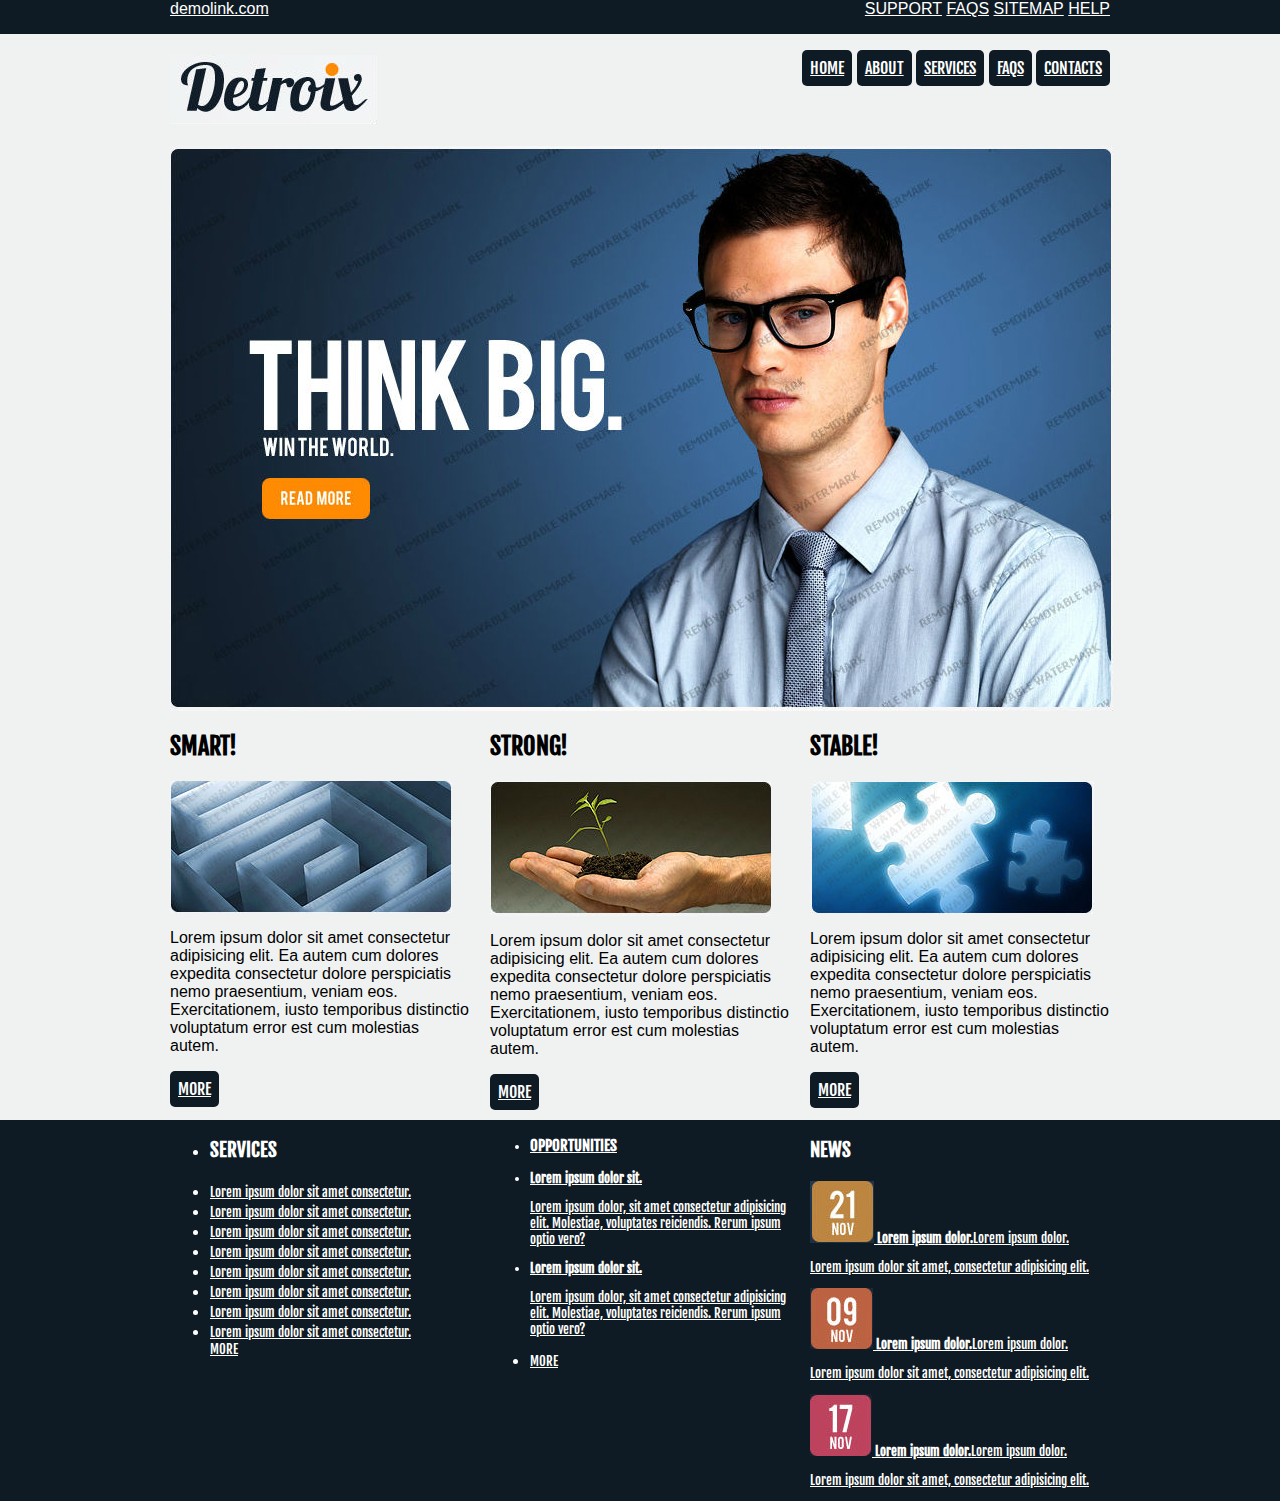
<file: index.html>
<html>
    <head>
        <meta charset="UTF-8">
        <meta name="viewport" content="width=device-width, initial-scale=1.0">
        <meta http-equiv="X-UA-Compatible" content="ie=edge">
        <title>960 Grid</title>
        <link href="https://fonts.googleapis.com/css?family=Fjalla+One" rel="stylesheet">
        <link rel="stylesheet" type="text/css" href="css/normalize.css">
        <link rel="stylesheet" type="text/css" href="css/960.css">
        <link rel="stylesheet" type="text/css" href="css/style.css">
        
    </head>
    <body>
        <div class="main">
            <div class="gucci">
                <div class="fun">
                    <div class="nav_1 container_12">
                        <div class="grid_6">
                            <a href="">demolink.com</a>
                        </div>
                        <div class="nav-right grid_6">
                            <ul>
                                <li><a href="support.com" target="blank">SUPPORT</a></li>
                                <li><a href= "faqs.com" target="blank">FAQS</a></li>
                                <li><a href= "sitemap.com" target="blank">SITEMAP</a></li>
                                <li><a href= "help.com" target="blank">HELP</a></li>
                            </ul>
                        </div>
                    </div>
                </div>
            </div> 
            </div> 
            <div class="nav_2 container_12">
                <div class="grid_6">       
                    <h1><img src="images/960_images/logo.jpg"></h1>
                </div>
                    <div class="nav-2 grid_6">    
                        <ul>
                            <li><a href="home.com" class="button">HOME</a></li>
                            <li><a href="about.com" class="button">ABOUT</a></li>
                            <li><a href="services.com" class="button">SERVICES</a></li>
                            <li><a href="faqs.com" class="button">FAQS</a></li>
                            <li><a href="contacts.com" class="button">CONTACTS</a></li>

                        </ul>
                    </div>    
                </div>
            </div>
            <div class="container_12">
                <div class="grid_12">
                    <img src="images/960_images/hero.jpg"></a>
                </div>
            </div>
            
            <div class="container_12">
                <div class="grid_4">
                    
                    <h2>SMART!</h2>
                    <a href="https://placeholder.com"><img
                    src="images/960_images/smart.jpg"></a>
                    <p>Lorem ipsum dolor sit amet consectetur adipisicing elit. Ea autem cum dolores expedita consectetur dolore perspiciatis nemo praesentium, veniam eos. Exercitationem, iusto temporibus distinctio voluptatum error est cum molestias autem.</p>
                    <a href="more.com" class="button">MORE</a>
                </div>
                <div class="grid_4">
                    <h2>STRONG!</h2>
                    <a href="https://placeholder.com"><img
                    src="images/960_images/strong.jpg"></a>
                    <p>Lorem ipsum dolor sit amet consectetur adipisicing elit. Ea autem cum dolores expedita consectetur dolore perspiciatis nemo praesentium, veniam eos. Exercitationem, iusto temporibus distinctio voluptatum error est cum molestias autem.</p>
                    <a href="more.com" class="button">MORE</a>
                </div>
                <div class="grid_4">
                    <h2>STABLE!</h2>
                    <a href="https://placeholder.com"><img
                    src="images/960_images/stable.jpg"></a>
                    <p>Lorem ipsum dolor sit amet consectetur adipisicing elit. Ea autem cum dolores expedita consectetur dolore perspiciatis nemo praesentium, veniam eos. Exercitationem, iusto temporibus distinctio voluptatum error est cum molestias autem.</p>
                    <a href="more.com" class="button">MORE</a>
                </div>
            </div>
            <div class="bottom">
                <div class=" bottom container_12">
                    <div class="services grid_4">
                        
                        <ul>
                            <li><h3>SERVICES</h3></li>
                            <li><a href="Lorem ipsum dolor sit amet consectetur." >Lorem ipsum dolor sit amet consectetur.</a></li>
                            <li><a href="Lorem ipsum dolor sit amet consectetur." >Lorem ipsum dolor sit amet consectetur.</a></li>
                            <li><a href="Lorem ipsum dolor sit amet consectetur." >Lorem ipsum dolor sit amet consectetur.</a></li>
                            <li><a href="Lorem ipsum dolor sit amet consectetur." >Lorem ipsum dolor sit amet consectetur.</a></li>
                            <li><a href="Lorem ipsum dolor sit amet consectetur." >Lorem ipsum dolor sit amet consectetur.</a></li>
                            <li><a href="Lorem ipsum dolor sit amet consectetur." >Lorem ipsum dolor sit amet consectetur.</a></li>
                            <li><a href="Lorem ipsum dolor sit amet consectetur." >Lorem ipsum dolor sit amet consectetur.</a></li>
                            <li><a href="Lorem ipsum dolor sit amet consectetur." >Lorem ipsum dolor sit amet consectetur.</a></li>
                            <a href="more.com">MORE</a>


                        </ul>
                    </div>
            
                    <div class="opportunities grid_4">
                       
                        
                        <a href="#">
                            
                            <ul>
                                <li><h3>OPPORTUNITIES</h3></li>
                                <li><strong>Lorem ipsum dolor sit.</strong>
                                <p>Lorem ipsum dolor, sit amet consectetur adipisicing elit. Molestiae, voluptates reiciendis. Rerum ipsum optio vero?</p></li>
                                <li><strong>Lorem ipsum dolor sit.</strong>
                                <p>Lorem ipsum dolor, sit amet consectetur adipisicing elit. Molestiae, voluptates reiciendis. Rerum ipsum optio vero?</p></li>
                                <li><a href="more.com">MORE</a></li>
                            </ul>    
                        </a>
                        


                        
                    </div>
                
                    <div class="news grid_4">
                        <h3>NEWS</h3>
                        <a href="#">
                                <href="https://placeholder.com"><img src="images/960_images/date1.jpg">
                                <strong>Lorem ipsum dolor.</strong>Lorem ipsum dolor.
                                <p>Lorem ipsum dolor sit amet, consectetur adipisicing elit.</p>
                                <href="https://placeholder.com"><img src="images/960_images/date2.jpg">
                                <strong>Lorem ipsum dolor.</strong>Lorem ipsum dolor.
                                <p>Lorem ipsum dolor sit amet, consectetur adipisicing elit.</p>
                                <href="https://placeholder.com"><img src="images/960_images/date3.jpg">
                                <strong>Lorem ipsum dolor.</strong>Lorem ipsum dolor.
                                <p>Lorem ipsum dolor sit amet, consectetur adipisicing elit.</p> 
                        </a>         
                
                    </div>
                </div>
            </div>
        </div>

    </body>
</html>
</file>
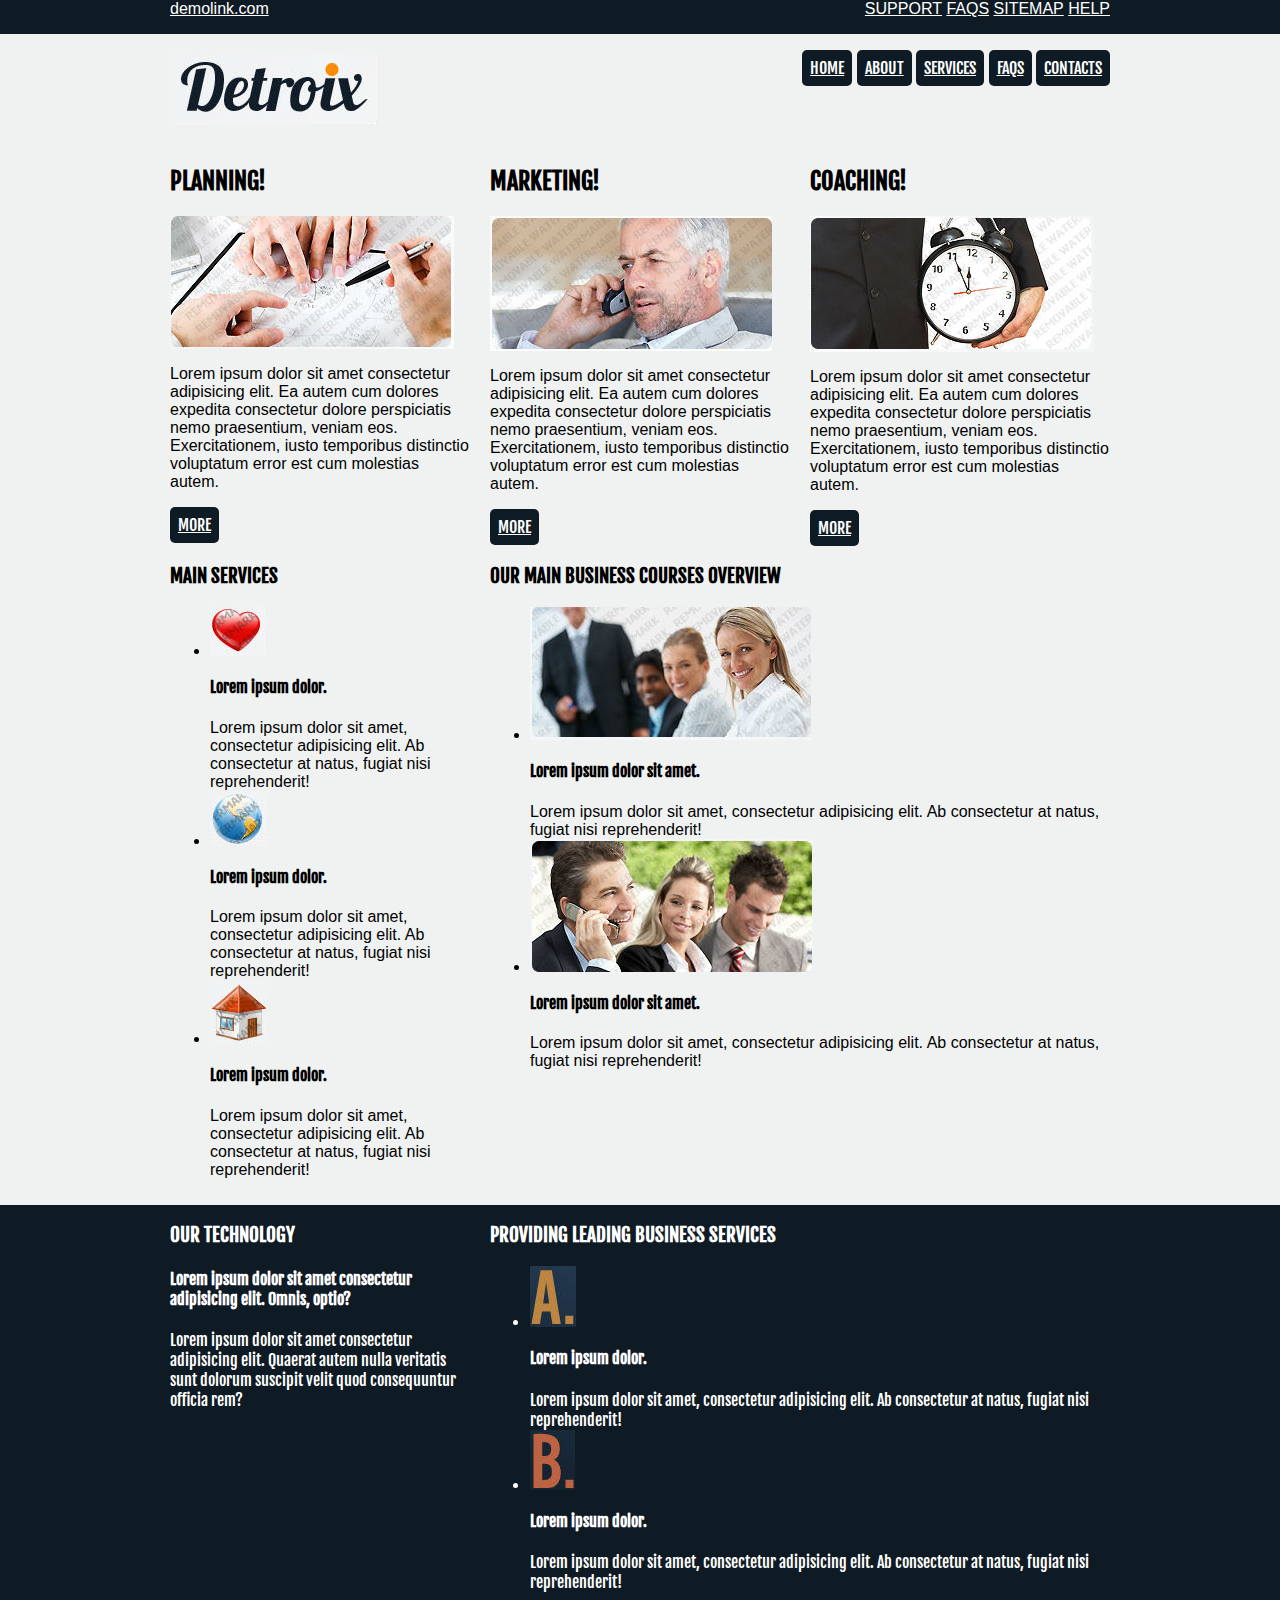
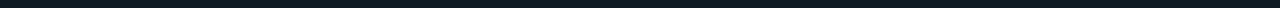
<file: services.html>
<html>
    <head>
            <meta charset="UTF-8">
    <meta name="viewport" content="width=device-width, initial-scale=1.0">
    <meta http-equiv="X-UA-Compatible" content="ie=edge">
    <title>960 Grid</title>
    <link href="https://fonts.googleapis.com/css?family=Fjalla+One" rel="stylesheet">
    <link rel="stylesheet" type="text/css" href="css/normalize.css">
    <link rel="stylesheet" type="text/css" href="css/960.css">
    <link rel="stylesheet" type="text/css" href="css/style.css">
    </head>
    <body>
        <div class="gucci">
            <div class="nav-1 container_12">
                <div class="grid_6">
                    <a href="">demolink.com</a>
                </div>
                <div class="nav-right grid_6">
                    <ul>
                        <li><a href="support.com" target="blank">SUPPORT</a></li>
                        <li><a href= "faqs.com" target="blank">FAQS</a></li>
                        <li><a href= "sitemap.com" target="blank">SITEMAP</a></li>
                        <li><a href= "help.com" target="blank">HELP</a></li>
                    </ul>
                </div>
            </div>
        </div>    
        <div class="container_12"> 
            <div class="grid_6">
                <h1><img src="images/960_images/logo.jpg"></h1>
            </div>
            <div class="nav-2 grid_6">
            <ul>
                <li><a href="home.com" class="button">HOME</a></li>
                  <li><a href="about.com" class="button">ABOUT</a></li>
                  <li><a href="services.com" class="button">SERVICES</a></li>
                  <li><a href="faqs.com" class="button">FAQS</a></li>           <li><a href="contacts.com" class="button">CONTACTS</a></li>
            </ul>
            </div>
        </div>
        <div class="container_12">
            <div class="grid_4">
                <h2>PLANNING!</h2>
                <a href="https://pklaceholder.com"><img
                src="images/960_images/planning.jpg"></a>
                <p>Lorem ipsum dolor sit amet consectetur adipisicing elit. Ea autem cum dolores expedita consectetur dolore perspiciatis nemo praesentium, veniam eos. Exercitationem, iusto temporibus distinctio voluptatum error est cum molestias autem.</p>
                <a href="more.com" class="button">MORE</a>
            </div>
            <div class="grid_4">
                <h2>MARKETING!</h2>
                <a href="https://pklaceholder.com"><img
                src="images/960_images/marketing.jpg"></a>
                <p>Lorem ipsum dolor sit amet consectetur adipisicing elit. Ea autem cum dolores expedita consectetur dolore perspiciatis nemo praesentium, veniam eos. Exercitationem, iusto temporibus distinctio voluptatum error est cum molestias autem.</p>
                <a href="more.com" class="button">MORE</a>
            </div>
            <div class="grid_4">
                <h2>COACHING!</h2>
                <a href="https://pklaceholder.com"><img
                src="images/960_images/coaching.jpg"></a>
                <p>Lorem ipsum dolor sit amet consectetur adipisicing elit. Ea autem cum dolores expedita consectetur dolore perspiciatis nemo praesentium, veniam eos. Exercitationem, iusto temporibus distinctio voluptatum error est cum molestias autem.</p>
                <a href="more.com" class="button">MORE</a>
            </div>
        </div>

        
        <div class="container_12">
            <div class="main_services grid_4">
                <h3>MAIN SERVICES</h3>
                <ul>
                    <li><a href="https://placeholder.com"><img src="images/960_images/main_services1.jpg"></a>
                    <h4>Lorem ipsum dolor.</h4>
                    Lorem ipsum dolor sit amet, consectetur adipisicing elit. Ab consectetur at natus, fugiat nisi reprehenderit!</li>

                    <li><a href="https://placeholder.com"><img src="images/960_images/main_services2.jpg"></a>
                    <h4>Lorem ipsum dolor.</h4>
                    Lorem ipsum dolor sit amet, consectetur adipisicing elit. Ab consectetur at natus, fugiat nisi reprehenderit!</li>

                    <li><a href="https://placeholder.com"><img src="images/960_images/main_services3.jpg"></a>
                    <h4>Lorem ipsum dolor.</h4>
                    Lorem ipsum dolor sit amet, consectetur adipisicing elit. Ab consectetur at natus, fugiat nisi reprehenderit!</li>
                </ul>
            </div>
        
            <div class="grid_8">
                <h3>OUR MAIN BUSINESS COURSES OVERVIEW</h3>
                <ul>
                <li><a href="https://placeholder.com"><img src="images/960_images/business1.jpg"></a>
                <h4>Lorem ipsum dolor sit amet.</h4>
                Lorem ipsum dolor sit amet, consectetur adipisicing elit. Ab consectetur at natus, fugiat nisi reprehenderit!</li>

                <li><a href="https://placeholder.com"><img src="images/960_images/business2.jpg"></a>
                <h4>Lorem ipsum dolor sit amet.</h4>
                Lorem ipsum dolor sit amet, consectetur adipisicing elit. Ab consectetur at natus, fugiat nisi reprehenderit!</li>

                </ul>
            </div>
        </div>
        <div class="bottom">
            <div class="container_12">
                <div class="grid_4">
                    <h3>OUR TECHNOLOGY</h3>
                    <h4>Lorem ipsum dolor sit amet consectetur adipisicing elit. Omnis, optio?</h4>
                    <p>Lorem ipsum dolor sit amet consectetur adipisicing elit. Quaerat autem nulla veritatis sunt dolorum suscipit velit quod consequuntur officia rem?</p>
                </div>
            
                <div class="grid_8">
                <h3>PROVIDING LEADING BUSINESS SERVICES</h3>
                <ul>
                    <li><a href="https://placeholder.com"><img src="images/960_images/point_a.jpg"></a>
                    <h4>Lorem ipsum dolor.</h4>
                    Lorem ipsum dolor sit amet, consectetur adipisicing elit. Ab consectetur at natus, fugiat nisi reprehenderit!</li>

                    <li><a href="https://placeholder.com"><img src="images/960_images/point_b.jpg"></a>
                    <h4>Lorem ipsum dolor.</h4>
                    Lorem ipsum dolor sit amet, consectetur adipisicing elit. Ab consectetur at natus, fugiat nisi reprehenderit!</li>    
                </ul>
                </div>
            </div>
        </div>



    </body>
</html>
</file>
<file: css/960.css>
/*
  960 Grid System ~ Core CSS.
  Learn more ~ http://960.gs/

  Licensed under GPL and MIT.
*/

/*
  Forces backgrounds to span full width,
  even if there is horizontal scrolling.
  Increase this if your layout is wider.

  Note: IE6 works fine without this fix.
*/

body {
  min-width: 960px;
}

/* `Container
----------------------------------------------------------------------------------------------------*/

.container_12,
.container_16 {
  margin-left: auto;
  margin-right: auto;
  width: 960px;
}

/* `Grid >> Global
----------------------------------------------------------------------------------------------------*/

.grid_1,
.grid_2,
.grid_3,
.grid_4,
.grid_5,
.grid_6,
.grid_7,
.grid_8,
.grid_9,
.grid_10,
.grid_11,
.grid_12,
.grid_13,
.grid_14,
.grid_15,
.grid_16 {
  display: inline;
  float: left;
  margin-left: 10px;
  margin-right: 10px;
}

.push_1, .pull_1,
.push_2, .pull_2,
.push_3, .pull_3,
.push_4, .pull_4,
.push_5, .pull_5,
.push_6, .pull_6,
.push_7, .pull_7,
.push_8, .pull_8,
.push_9, .pull_9,
.push_10, .pull_10,
.push_11, .pull_11,
.push_12, .pull_12,
.push_13, .pull_13,
.push_14, .pull_14,
.push_15, .pull_15 {
  position: relative;
}

.container_12 .grid_3,
.container_16 .grid_4 {
  width: 220px;
}

.container_12 .grid_6,
.container_16 .grid_8 {
  width: 460px;
}

.container_12 .grid_9,
.container_16 .grid_12 {
  width: 700px;
}

.container_12 .grid_12,
.container_16 .grid_16 {
  width: 940px;
}

/* `Grid >> Children (Alpha ~ First, Omega ~ Last)
----------------------------------------------------------------------------------------------------*/

.alpha {
  margin-left: 0;
}

.omega {
  margin-right: 0;
}

/* `Grid >> 12 Columns
----------------------------------------------------------------------------------------------------*/

.container_12 .grid_1 {
  width: 60px;
}

.container_12 .grid_2 {
  width: 140px;
}

.container_12 .grid_4 {
  width: 300px;
}

.container_12 .grid_5 {
  width: 380px;
}

.container_12 .grid_7 {
  width: 540px;
}

.container_12 .grid_8 {
  width: 620px;
}

.container_12 .grid_10 {
  width: 780px;
}

.container_12 .grid_11 {
  width: 860px;
}

/* `Grid >> 16 Columns
----------------------------------------------------------------------------------------------------*/

.container_16 .grid_1 {
  width: 40px;
}

.container_16 .grid_2 {
  width: 100px;
}

.container_16 .grid_3 {
  width: 160px;
}

.container_16 .grid_5 {
  width: 280px;
}

.container_16 .grid_6 {
  width: 340px;
}

.container_16 .grid_7 {
  width: 400px;
}

.container_16 .grid_9 {
  width: 520px;
}

.container_16 .grid_10 {
  width: 580px;
}

.container_16 .grid_11 {
  width: 640px;
}

.container_16 .grid_13 {
  width: 760px;
}

.container_16 .grid_14 {
  width: 820px;
}

.container_16 .grid_15 {
  width: 880px;
}

/* `Prefix Extra Space >> Global
----------------------------------------------------------------------------------------------------*/

.container_12 .prefix_3,
.container_16 .prefix_4 {
  padding-left: 240px;
}

.container_12 .prefix_6,
.container_16 .prefix_8 {
  padding-left: 480px;
}

.container_12 .prefix_9,
.container_16 .prefix_12 {
  padding-left: 720px;
}

/* `Prefix Extra Space >> 12 Columns
----------------------------------------------------------------------------------------------------*/

.container_12 .prefix_1 {
  padding-left: 80px;
}

.container_12 .prefix_2 {
  padding-left: 160px;
}

.container_12 .prefix_4 {
  padding-left: 320px;
}

.container_12 .prefix_5 {
  padding-left: 400px;
}

.container_12 .prefix_7 {
  padding-left: 560px;
}

.container_12 .prefix_8 {
  padding-left: 640px;
}

.container_12 .prefix_10 {
  padding-left: 800px;
}

.container_12 .prefix_11 {
  padding-left: 880px;
}

/* `Prefix Extra Space >> 16 Columns
----------------------------------------------------------------------------------------------------*/

.container_16 .prefix_1 {
  padding-left: 60px;
}

.container_16 .prefix_2 {
  padding-left: 120px;
}

.container_16 .prefix_3 {
  padding-left: 180px;
}

.container_16 .prefix_5 {
  padding-left: 300px;
}

.container_16 .prefix_6 {
  padding-left: 360px;
}

.container_16 .prefix_7 {
  padding-left: 420px;
}

.container_16 .prefix_9 {
  padding-left: 540px;
}

.container_16 .prefix_10 {
  padding-left: 600px;
}

.container_16 .prefix_11 {
  padding-left: 660px;
}

.container_16 .prefix_13 {
  padding-left: 780px;
}

.container_16 .prefix_14 {
  padding-left: 840px;
}

.container_16 .prefix_15 {
  padding-left: 900px;
}

/* `Suffix Extra Space >> Global
----------------------------------------------------------------------------------------------------*/

.container_12 .suffix_3,
.container_16 .suffix_4 {
  padding-right: 240px;
}

.container_12 .suffix_6,
.container_16 .suffix_8 {
  padding-right: 480px;
}

.container_12 .suffix_9,
.container_16 .suffix_12 {
  padding-right: 720px;
}

/* `Suffix Extra Space >> 12 Columns
----------------------------------------------------------------------------------------------------*/

.container_12 .suffix_1 {
  padding-right: 80px;
}

.container_12 .suffix_2 {
  padding-right: 160px;
}

.container_12 .suffix_4 {
  padding-right: 320px;
}

.container_12 .suffix_5 {
  padding-right: 400px;
}

.container_12 .suffix_7 {
  padding-right: 560px;
}

.container_12 .suffix_8 {
  padding-right: 640px;
}

.container_12 .suffix_10 {
  padding-right: 800px;
}

.container_12 .suffix_11 {
  padding-right: 880px;
}

/* `Suffix Extra Space >> 16 Columns
----------------------------------------------------------------------------------------------------*/

.container_16 .suffix_1 {
  padding-right: 60px;
}

.container_16 .suffix_2 {
  padding-right: 120px;
}

.container_16 .suffix_3 {
  padding-right: 180px;
}

.container_16 .suffix_5 {
  padding-right: 300px;
}

.container_16 .suffix_6 {
  padding-right: 360px;
}

.container_16 .suffix_7 {
  padding-right: 420px;
}

.container_16 .suffix_9 {
  padding-right: 540px;
}

.container_16 .suffix_10 {
  padding-right: 600px;
}

.container_16 .suffix_11 {
  padding-right: 660px;
}

.container_16 .suffix_13 {
  padding-right: 780px;
}

.container_16 .suffix_14 {
  padding-right: 840px;
}

.container_16 .suffix_15 {
  padding-right: 900px;
}

/* `Push Space >> Global
----------------------------------------------------------------------------------------------------*/

.container_12 .push_3,
.container_16 .push_4 {
  left: 240px;
}

.container_12 .push_6,
.container_16 .push_8 {
  left: 480px;
}

.container_12 .push_9,
.container_16 .push_12 {
  left: 720px;
}

/* `Push Space >> 12 Columns
----------------------------------------------------------------------------------------------------*/

.container_12 .push_1 {
  left: 80px;
}

.container_12 .push_2 {
  left: 160px;
}

.container_12 .push_4 {
  left: 320px;
}

.container_12 .push_5 {
  left: 400px;
}

.container_12 .push_7 {
  left: 560px;
}

.container_12 .push_8 {
  left: 640px;
}

.container_12 .push_10 {
  left: 800px;
}

.container_12 .push_11 {
  left: 880px;
}

/* `Push Space >> 16 Columns
----------------------------------------------------------------------------------------------------*/

.container_16 .push_1 {
  left: 60px;
}

.container_16 .push_2 {
  left: 120px;
}

.container_16 .push_3 {
  left: 180px;
}

.container_16 .push_5 {
  left: 300px;
}

.container_16 .push_6 {
  left: 360px;
}

.container_16 .push_7 {
  left: 420px;
}

.container_16 .push_9 {
  left: 540px;
}

.container_16 .push_10 {
  left: 600px;
}

.container_16 .push_11 {
  left: 660px;
}

.container_16 .push_13 {
  left: 780px;
}

.container_16 .push_14 {
  left: 840px;
}

.container_16 .push_15 {
  left: 900px;
}

/* `Pull Space >> Global
----------------------------------------------------------------------------------------------------*/

.container_12 .pull_3,
.container_16 .pull_4 {
  left: -240px;
}

.container_12 .pull_6,
.container_16 .pull_8 {
  left: -480px;
}

.container_12 .pull_9,
.container_16 .pull_12 {
  left: -720px;
}

/* `Pull Space >> 12 Columns
----------------------------------------------------------------------------------------------------*/

.container_12 .pull_1 {
  left: -80px;
}

.container_12 .pull_2 {
  left: -160px;
}

.container_12 .pull_4 {
  left: -320px;
}

.container_12 .pull_5 {
  left: -400px;
}

.container_12 .pull_7 {
  left: -560px;
}

.container_12 .pull_8 {
  left: -640px;
}

.container_12 .pull_10 {
  left: -800px;
}

.container_12 .pull_11 {
  left: -880px;
}

/* `Pull Space >> 16 Columns
----------------------------------------------------------------------------------------------------*/

.container_16 .pull_1 {
  left: -60px;
}

.container_16 .pull_2 {
  left: -120px;
}

.container_16 .pull_3 {
  left: -180px;
}

.container_16 .pull_5 {
  left: -300px;
}

.container_16 .pull_6 {
  left: -360px;
}

.container_16 .pull_7 {
  left: -420px;
}

.container_16 .pull_9 {
  left: -540px;
}

.container_16 .pull_10 {
  left: -600px;
}

.container_16 .pull_11 {
  left: -660px;
}

.container_16 .pull_13 {
  left: -780px;
}

.container_16 .pull_14 {
  left: -840px;
}

.container_16 .pull_15 {
  left: -900px;
}

/* `Clear Floated Elements
----------------------------------------------------------------------------------------------------*/

/* http://sonspring.com/journal/clearing-floats */

.clear {
  clear: both;
  display: block;
  overflow: hidden;
  visibility: hidden;
  width: 0;
  height: 0;
}

/* http://www.yuiblog.com/blog/2010/09/27/clearfix-reloaded-overflowhidden-demystified */

.clearfix:before,
.clearfix:after,
.container_12:before,
.container_12:after,
.container_16:before,
.container_16:after {
  content: '.';
  display: block;
  overflow: hidden;
  visibility: hidden;
  font-size: 0;
  line-height: 0;
  width: 0;
  height: 0;
}

.clearfix:after,
.container_12:after,
.container_16:after {
  clear: both;
}

/*
  The following zoom:1 rule is specifically for IE6 + IE7.
  Move to separate stylesheet if invalid CSS is a problem.
*/

.clearfix,
.container_12,
.container_16 {
  zoom: 1;
}
</file>
<file: css/style.css>
body {
    background: #f0f2f2;
    
    }

h2{
    font-family: "Fjalla One", sans-serif;

}  

h3{
    font-family: "Fjalla One", sans-serif;
}

h4{
    font-family: "Fjalla One", sans-serif;
}

.main{
    background: #f0f2f2;
    color: white;

}
.gucci{
    background-color: #0f1b24;
    float: center;
    
    position: relative;
    color: white;
    
}
.gucci a{
    color: white;
    
}
.nav-right ul {
    float: right;
    padding: 0;
    margin-top: 0;
    color: white;
}
.nav-right ul li {
    list-style: none;
    display: inline;
    color: white;
}
.nav-2 ul {
    float: right;
}
.nav-2 ul li {
    list-style: none;
    display: inline;
}
.bottom {
    background-color:#0f1b24;
    color:white;
    font-family: "Fjalla One", sans-serif;
    margin-top: 10px;

}
.bottom a{
    color: white;
    font-size: 13px;
    
}

.services li{
    margin: 0px;
    padding:0px;
   
}

.opportunities li{
    padding:0px;

}

.news{
    
    display: inline;
}

.button{
    background-color:#0f1b24;
    padding: 8px;
    font-family: 'Fjalla One', sans-serif;
    color: white;
    border-radius:5px;
    display:inline-block;
}

.button:hover{
    background-color: orange;
}

.fun{
    color: white;
}
</file>
